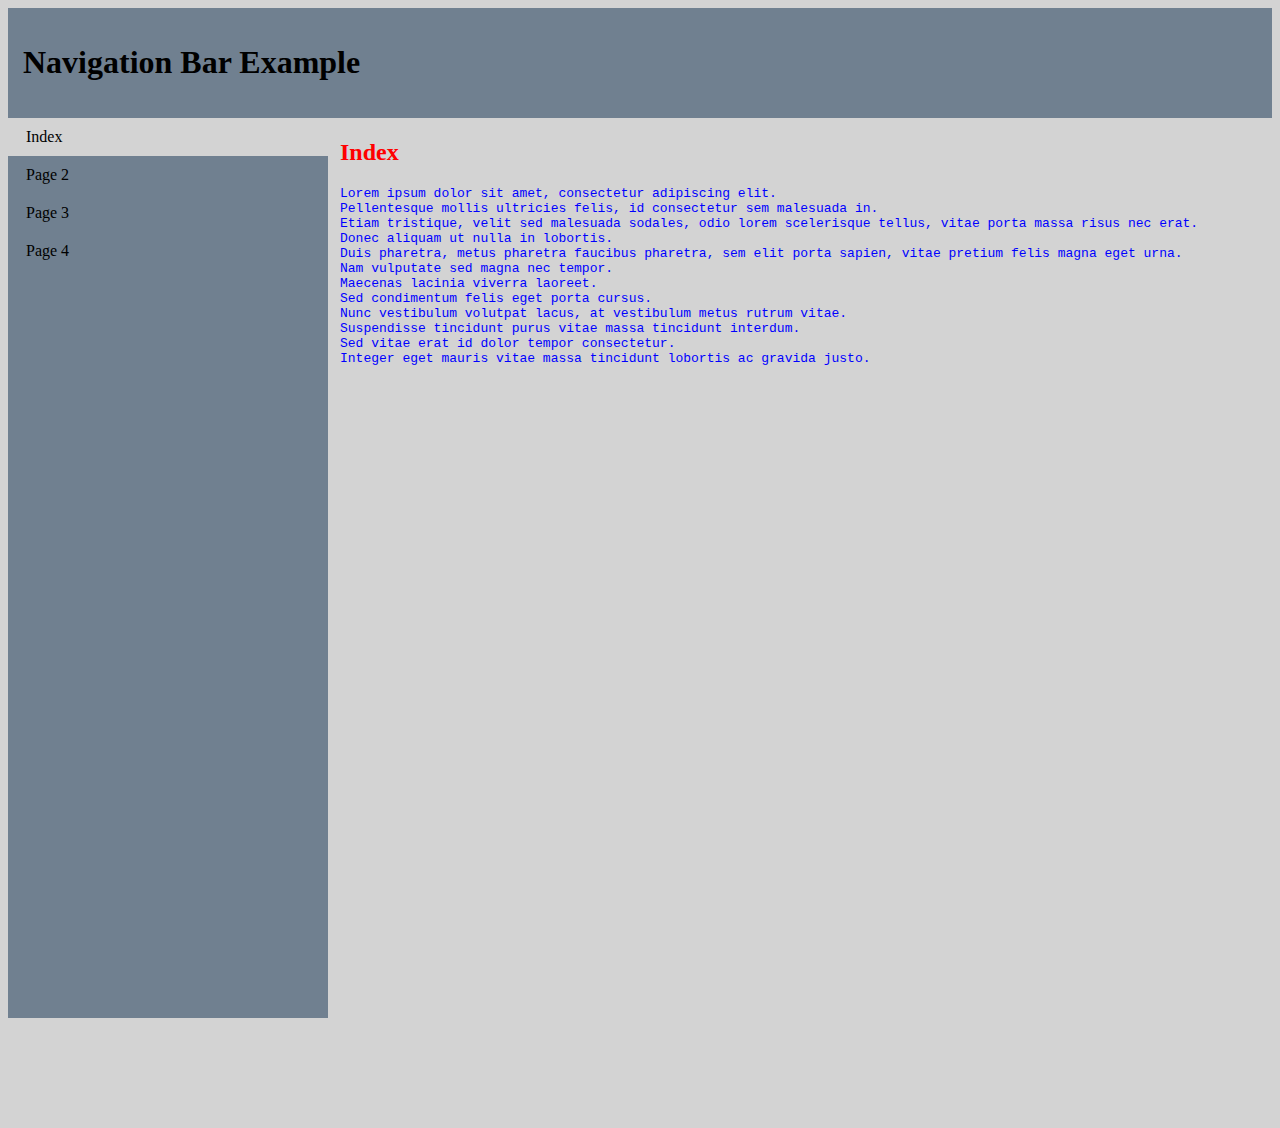
<file: index.html>
<!DOCTYPE html>
<html>
	<head>
		<title>Navigation Bar Example</title>
		<link rel="stylesheet" type="text/css" href="style.css">
	</head>
	
	<body>
	<div style="background-color:slategray;color:black;padding:15px;">
	<h1>Navigation Bar Example</h1>
	</div>
		<!--BEGIN NAVIGATION BAR--!>
			<ul id="navbar">
				<li class="navitem"><a class="active" href="index.html">Index</a></li>
				<li class="navitem"><a href="page2.html">Page 2</a></li>
				<li class="navitem"><a href="page3.html">Page 3</a></li>
				<li class="navitem"><a href="page4.html">Page 4</a></li>
			</ul>
		<!--END NAVIGATION BAR--!>
		<div style="margin-left:25%;padding:1px 16px;height:1000px;">
		<h2>Index</h2>
			<pre>
Lorem ipsum dolor sit amet, consectetur adipiscing elit.
Pellentesque mollis ultricies felis, id consectetur sem malesuada in. 
Etiam tristique, velit sed malesuada sodales, odio lorem scelerisque tellus, vitae porta massa risus nec erat. 
Donec aliquam ut nulla in lobortis. 
Duis pharetra, metus pharetra faucibus pharetra, sem elit porta sapien, vitae pretium felis magna eget urna. 
Nam vulputate sed magna nec tempor. 
Maecenas lacinia viverra laoreet. 
Sed condimentum felis eget porta cursus. 
Nunc vestibulum volutpat lacus, at vestibulum metus rutrum vitae. 
Suspendisse tincidunt purus vitae massa tincidunt interdum. 
Sed vitae erat id dolor tempor consectetur. 
Integer eget mauris vitae massa tincidunt lobortis ac gravida justo.
		</pre>
		</div>
	</body>
</html>
</file>
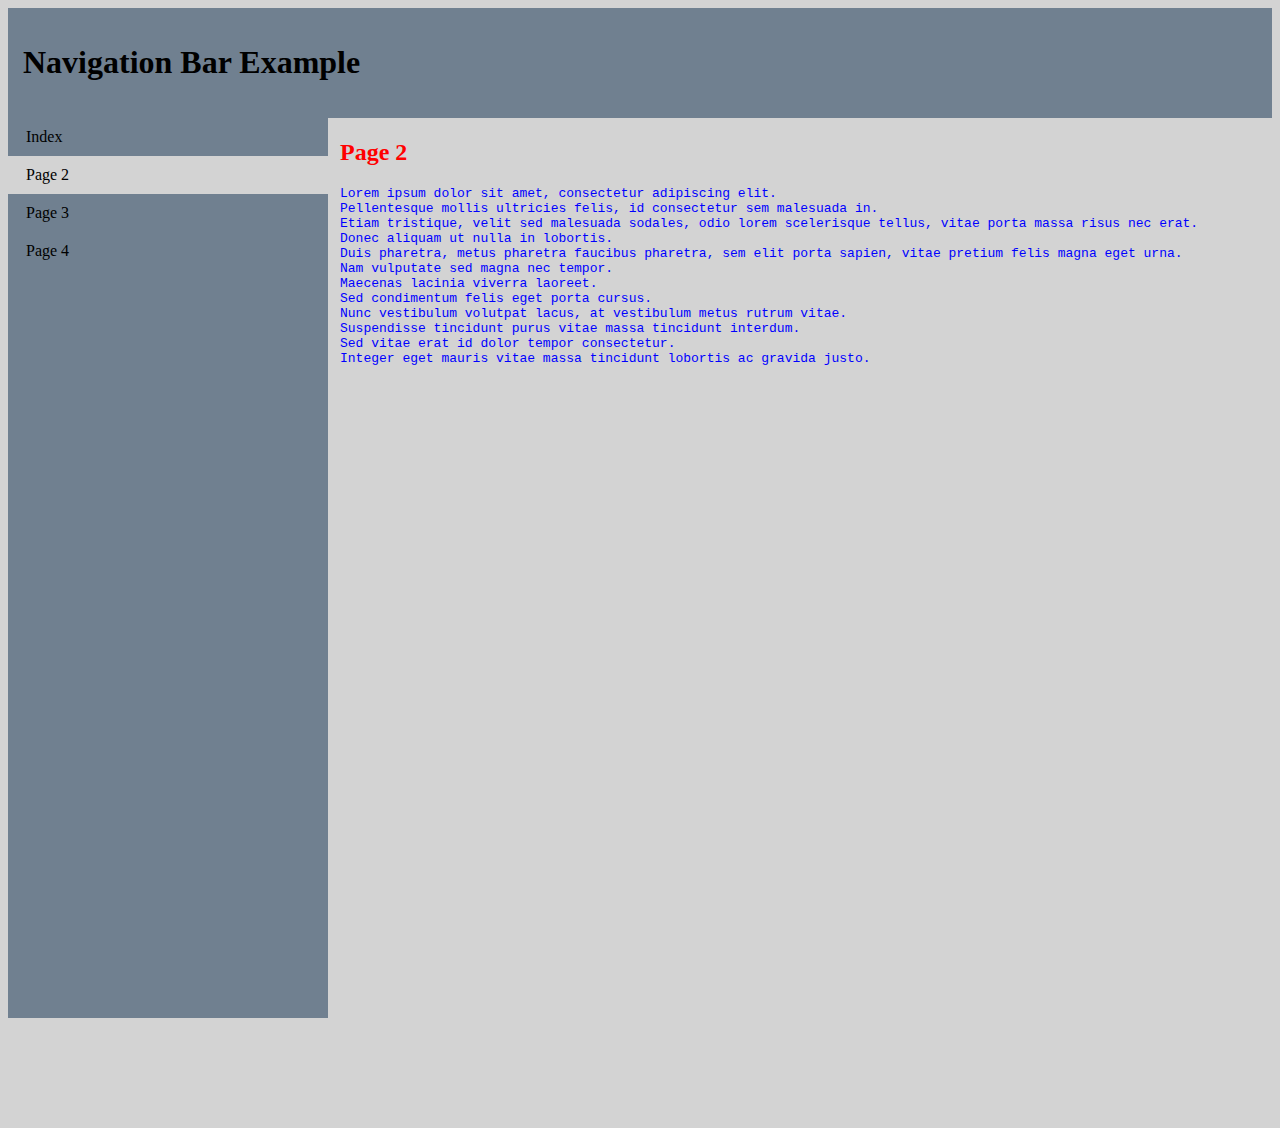
<file: page2.html>
<!DOCTYPE html>
<html>
	<head>
		<title>Navigation Bar Example</title>
		<link rel="stylesheet" type="text/css" href="style.css">
	</head>
	
	<body>
	<div style="background-color:slategray;color:black;padding:15px;">
	<h1>Navigation Bar Example</h1>
	</div>
		<ul id="navbar">
			<li class="navitem"><a href="index.html">Index</a></li>
			<li class="navitem"><a class="active" href="page2.html">Page 2</a></li>
			<li class="navitem"><a href="page3.html">Page 3</a></li>
			<li class="navitem"><a href="page4.html">Page 4</a></li>
		</ul>
		<div style="margin-left:25%;padding:1px 16px;height:1000px;">
		<h2>Page 2</h2>
			<pre>
Lorem ipsum dolor sit amet, consectetur adipiscing elit.
Pellentesque mollis ultricies felis, id consectetur sem malesuada in. 
Etiam tristique, velit sed malesuada sodales, odio lorem scelerisque tellus, vitae porta massa risus nec erat. 
Donec aliquam ut nulla in lobortis. 
Duis pharetra, metus pharetra faucibus pharetra, sem elit porta sapien, vitae pretium felis magna eget urna. 
Nam vulputate sed magna nec tempor. 
Maecenas lacinia viverra laoreet. 
Sed condimentum felis eget porta cursus. 
Nunc vestibulum volutpat lacus, at vestibulum metus rutrum vitae. 
Suspendisse tincidunt purus vitae massa tincidunt interdum. 
Sed vitae erat id dolor tempor consectetur. 
Integer eget mauris vitae massa tincidunt lobortis ac gravida justo.
		</pre>
		</div>
	</body>
</html>
</file>
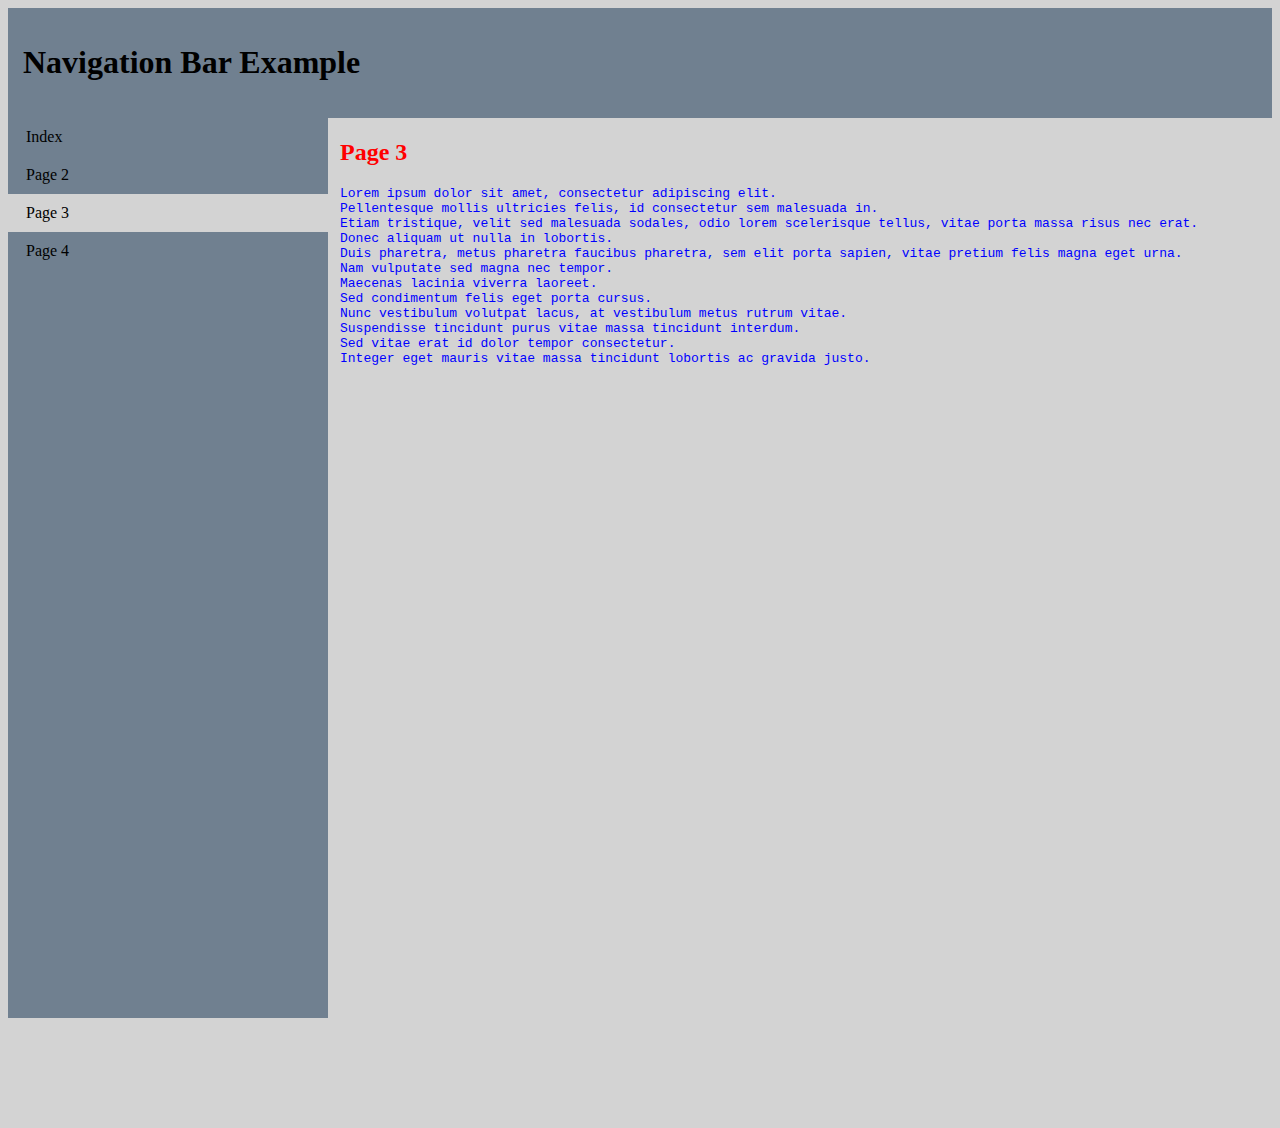
<file: page3.html>
<!DOCTYPE html>
<html>
	<head>
		<title>Navigation Bar Example</title>
		<link rel="stylesheet" type="text/css" href="style.css">
	</head>
	
	<body>
	<div style="background-color:slategray;color:black;padding:15px;">
	<h1>Navigation Bar Example</h1>
	</div>
		<ul id="navbar">
			<li class="navitem"><a href="index.html">Index</a></li>
			<li class="navitem"><a href="page2.html">Page 2</a></li>
			<li class="navitem"><a class="active" href="page3.html">Page 3</a></li>
			<li class="navitem"><a href="page4.html">Page 4</a></li>
		</ul>
		<div style="margin-left:25%;padding:1px 16px;height:1000px;">
		<h2>Page 3</h2>
			<pre>
Lorem ipsum dolor sit amet, consectetur adipiscing elit.
Pellentesque mollis ultricies felis, id consectetur sem malesuada in. 
Etiam tristique, velit sed malesuada sodales, odio lorem scelerisque tellus, vitae porta massa risus nec erat. 
Donec aliquam ut nulla in lobortis. 
Duis pharetra, metus pharetra faucibus pharetra, sem elit porta sapien, vitae pretium felis magna eget urna. 
Nam vulputate sed magna nec tempor. 
Maecenas lacinia viverra laoreet. 
Sed condimentum felis eget porta cursus. 
Nunc vestibulum volutpat lacus, at vestibulum metus rutrum vitae. 
Suspendisse tincidunt purus vitae massa tincidunt interdum. 
Sed vitae erat id dolor tempor consectetur. 
Integer eget mauris vitae massa tincidunt lobortis ac gravida justo.
		</pre>
		</div>
	</body>
</html>
</file>
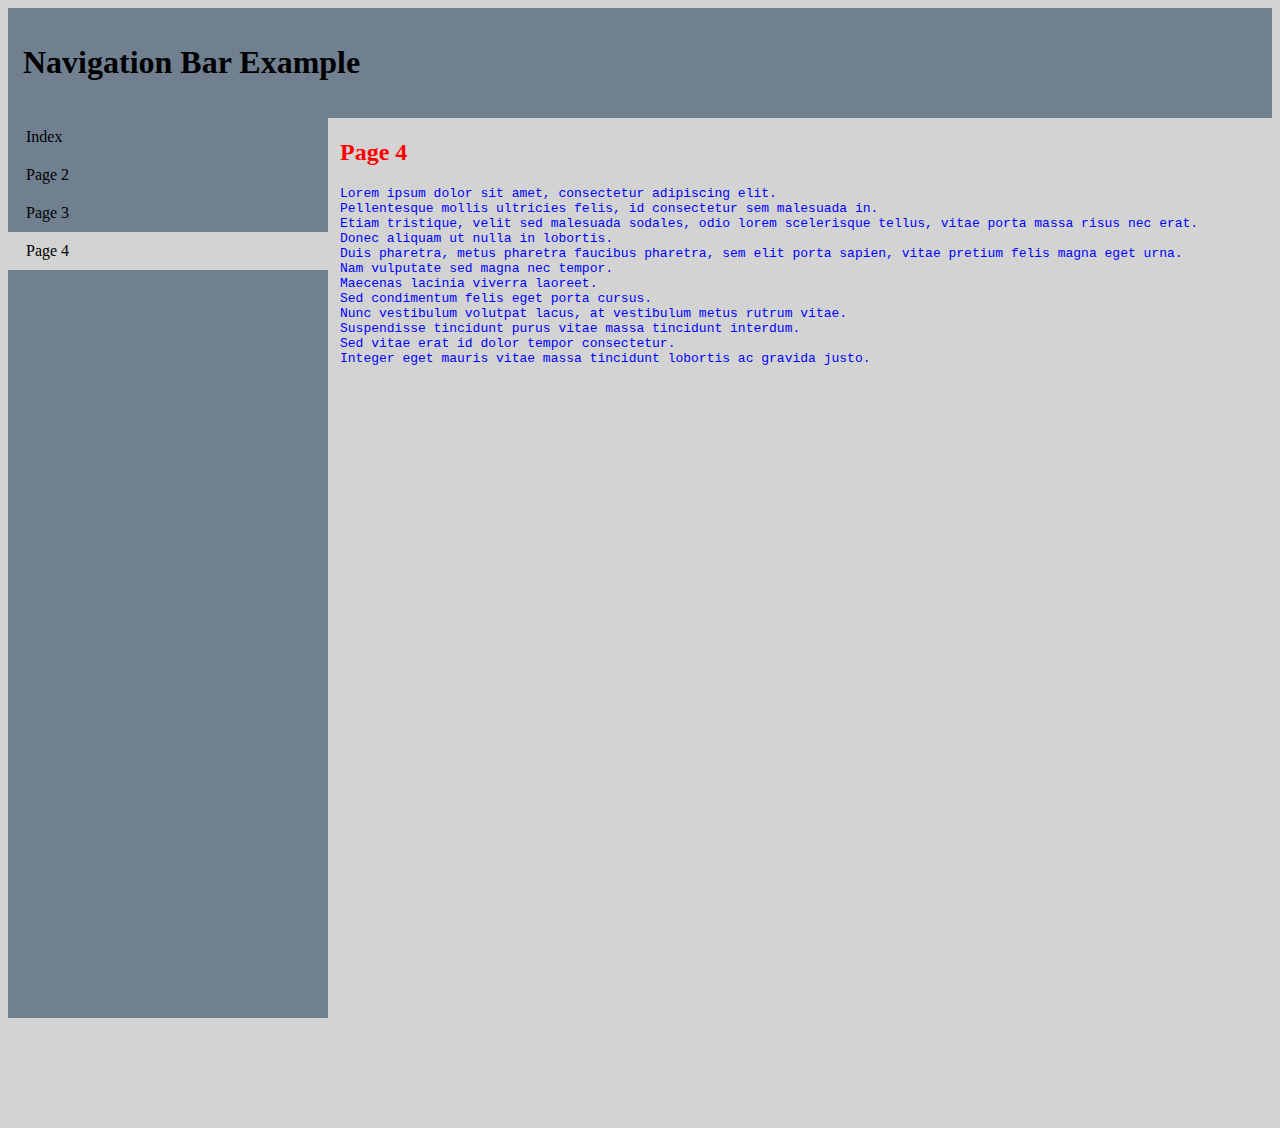
<file: page4.html>
<!DOCTYPE html>
<html>
	<head>
		<title>Navigation Bar Example</title>
		<link rel="stylesheet" type="text/css" href="style.css">
	</head>
	
	<body>
	<div style="background-color:slategray;color:black;padding:15px;">
	<h1>Navigation Bar Example</h1>
	</div>
		<ul id="navbar">
			<li class="navitem"><a href="index.html">Index</a></li>
			<li class="navitem"><a href="page2.html">Page 2</a></li>
			<li class="navitem"><a href="page3.html">Page 3</a></li>
			<li class="navitem"><a class="active" href="page4.html">Page 4</a></li>
		</ul>
		<div style="margin-left:25%;padding:1px 16px;height:1000px;">
		<h2>Page 4</h2>
			<pre>
Lorem ipsum dolor sit amet, consectetur adipiscing elit.
Pellentesque mollis ultricies felis, id consectetur sem malesuada in. 
Etiam tristique, velit sed malesuada sodales, odio lorem scelerisque tellus, vitae porta massa risus nec erat. 
Donec aliquam ut nulla in lobortis. 
Duis pharetra, metus pharetra faucibus pharetra, sem elit porta sapien, vitae pretium felis magna eget urna. 
Nam vulputate sed magna nec tempor. 
Maecenas lacinia viverra laoreet. 
Sed condimentum felis eget porta cursus. 
Nunc vestibulum volutpat lacus, at vestibulum metus rutrum vitae. 
Suspendisse tincidunt purus vitae massa tincidunt interdum. 
Sed vitae erat id dolor tempor consectetur. 
Integer eget mauris vitae massa tincidunt lobortis ac gravida justo.
		</pre>
		</div>
	</body>
</html>
</file>
<file: style.css>
h2 {
	color: red;
}
pre {
	color: blue;
}
body {
	background-color: lightgray;
}
#navbar {
	list-style-type: none;
	margin: 0;
	padding: 0;
	background-color: SlateGray;
	width: 25%;
	height: 100%;
	position: fixed;
	overflow: auto;
}
.navitem a {
    display: block;
    color: black;
    text-decoration: none;
    padding: 10px 18px;
}
.navitem a.active {
	background-color: lightgray;
	color: black;
}
.navitem a:hover:not(.active) {
	background-color: black;
	color: SlateGray;
}
</file>
